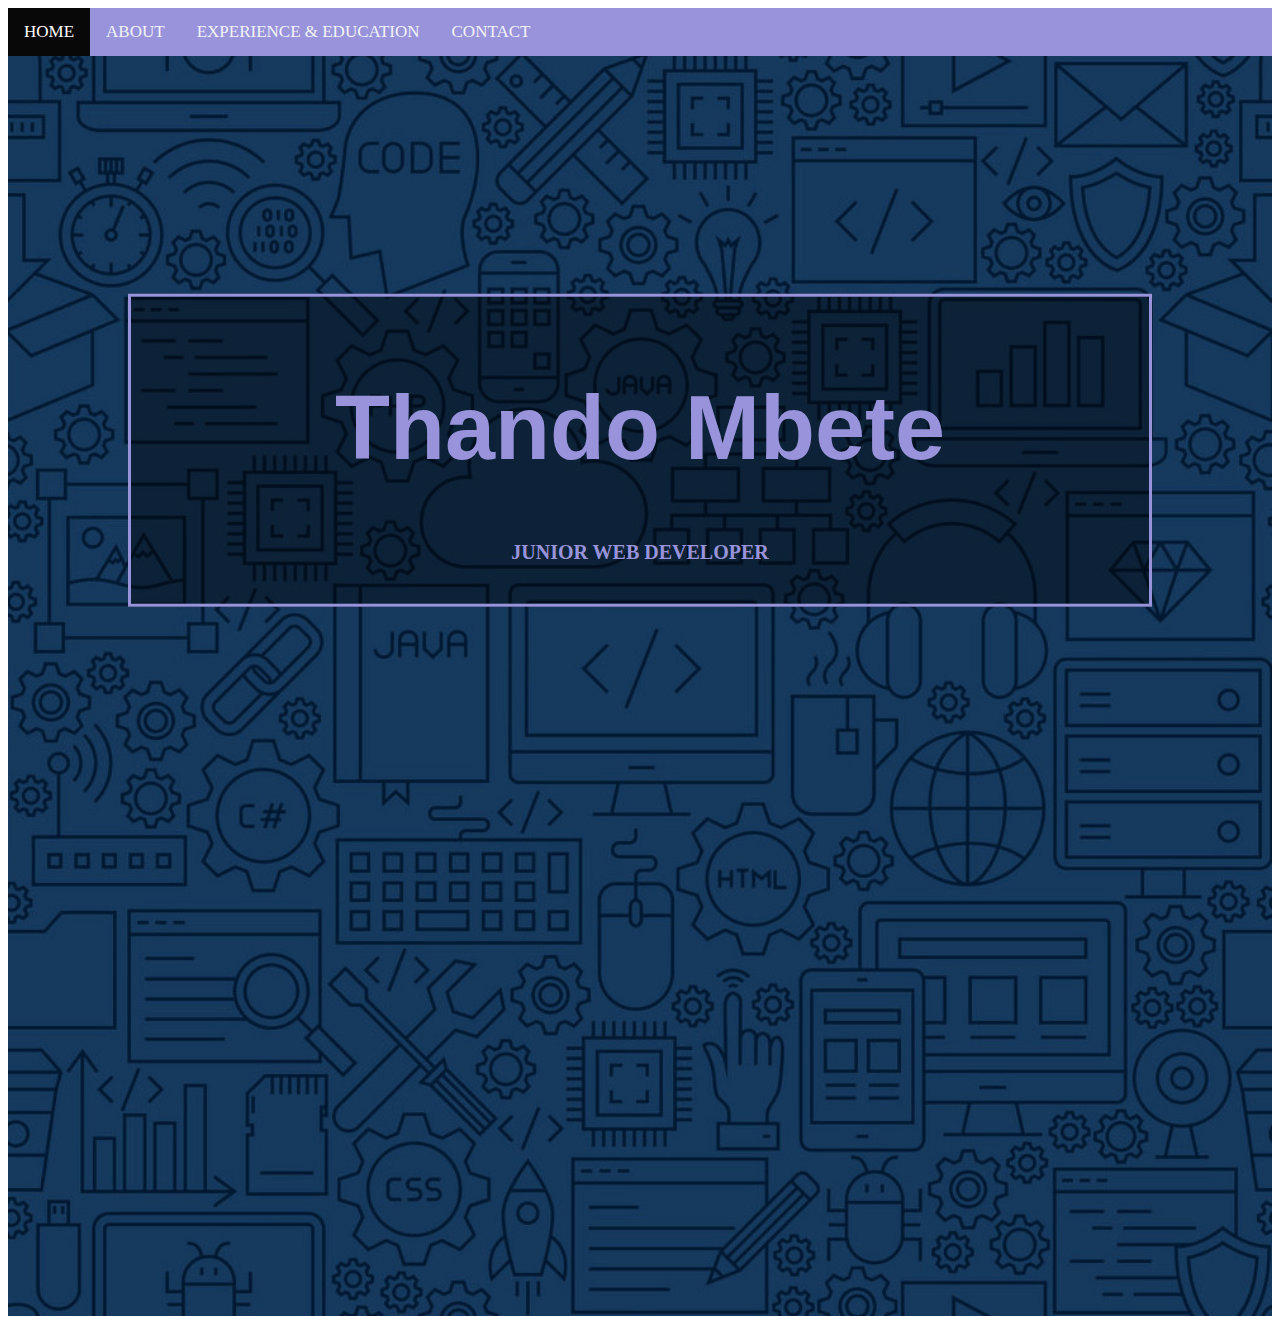
<file: index.html>
<!DOCTYPE html>
<html>

<head>
  <meta charset="utf-8" />
  <meta http-equiv="X-UA-Compatible" content="IE=edge">
  <title>Thando B. Mbete - CV</title>
  <meta name="viewport" content="width=device-width, initial-scale=1">
  <link rel="stylesheet" type="text/css" media="screen" href="main.css" />
  <script src="main.js"></script>


  <div class="topnav">
    <a class="active" href="#" target="_self|_parent">HOME</a>
    <a href="about.html" target="_self">ABOUT</a>
    <a href="history.html" target="_self">EXPERIENCE & EDUCATION</a>
    <a href="contact.html" target="_self">CONTACT</a>

  </div>

</head>

<body>

  <head>
    <div class="bg-image"></div>
    <div class="bg-text">
      <h1>Thando Mbete</h1>
      <p>JUNIOR WEB DEVELOPER</p>
    </div>
  </head>

<img src="images/homepage.jpg" width="100%" height="10%">

</body>
</html>
</file>
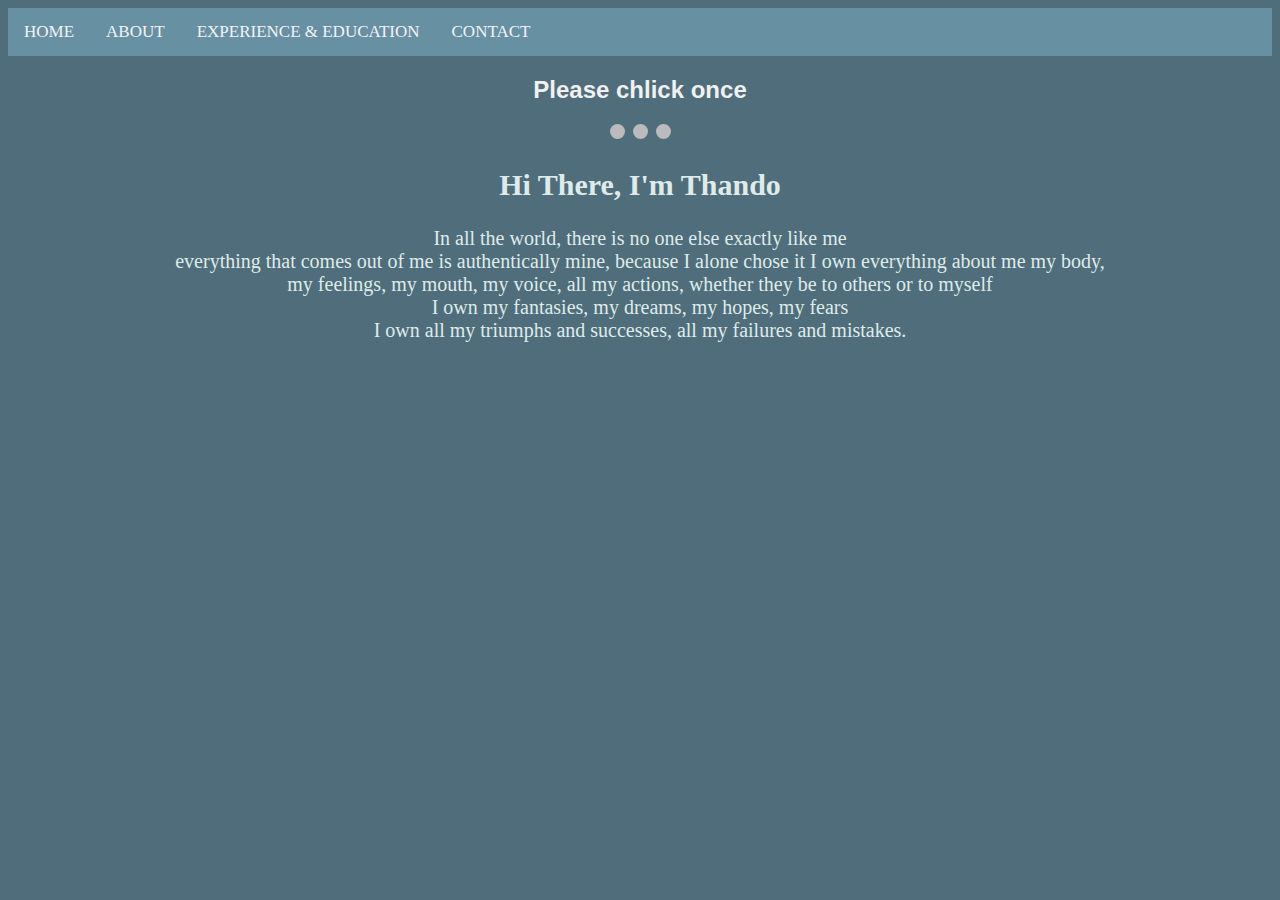
<file: about.html>
<!DOCTYPE html>
<html>
<head>
  <meta charset="utf-8" />
  <meta http-equiv="X-UA-Compatible" content="IE=edge">
  <title>Thando B. Mbete - CV</title>
  <meta name="viewport" content="width=device-width, initial-scale=1">
  <link rel="stylesheet" type="text/css" media="screen" href="about.css" />
  <script src="main.js"></script>


  <div class="topnav">
  <a class="active_2" href="index.html" target="_self">HOME</a>
  <a href="about.html" target="_self">ABOUT</a>
  <a href="history.html" target="_self">EXPERIENCE & EDUCATION</a>  
  <a href="contact.html" target="_self">CONTACT</a>

  
  </div>

  <!-- This right here is my special font -->
  <link href="https://fonts.googleapis.com/css?family=Ranga" rel="stylesheet">
</head>

<body>
<header>
  <center>
    <div class="P-Slide">
      <h2>Please chlick once</h2>
    </div>
  <!-- Slideshow container -->
  <div class="slideshow-container">
  
    <!-- Full-width images with number and caption text -->
    <div class="mySlides fade">
      <div class="numbertext"></div>
      <img src="images/thando_1.jpg" width="20%" height="20%">
    </div>
  
    <div class="mySlides fade">
      <div class="numbertext"></div>
      <img src="images/thando_2.jpg" width="20%" height="20%">
    </div>
  
    <div class="mySlides fade">
      <div class="numbertext"></div>
      <img src="images/thando_3.jpg" width="20%" height="20%">
    </div>
  
  
  <!-- The dots/circles -->
  <div style="text-align:center">
    <span class="dot" onclick="currentSlide(1)"></span>
    <span class="dot" onclick="currentSlide(2)"></span>
    <span class="dot" onclick="currentSlide(3)"></span>
  </div>
  </div>
  </center>
</header>

 


  <div class="semi_H">
    <center><h2>Hi There, I'm Thando</h2></center>
       <center><p>In all the world,
          there is no one else exactly like me <br>
          everything that comes out of me is authentically mine,
          because I alone chose it I own everything about me my body,<br> my feelings, my mouth, my voice, all my actions,
          whether they be to others or to myself <br>
          I own my fantasies, my dreams, my hopes, my fears <br>
          I own all my triumphs and successes, all my failures and mistakes.</p></center>
  </div>

</body>
</html>
</file>
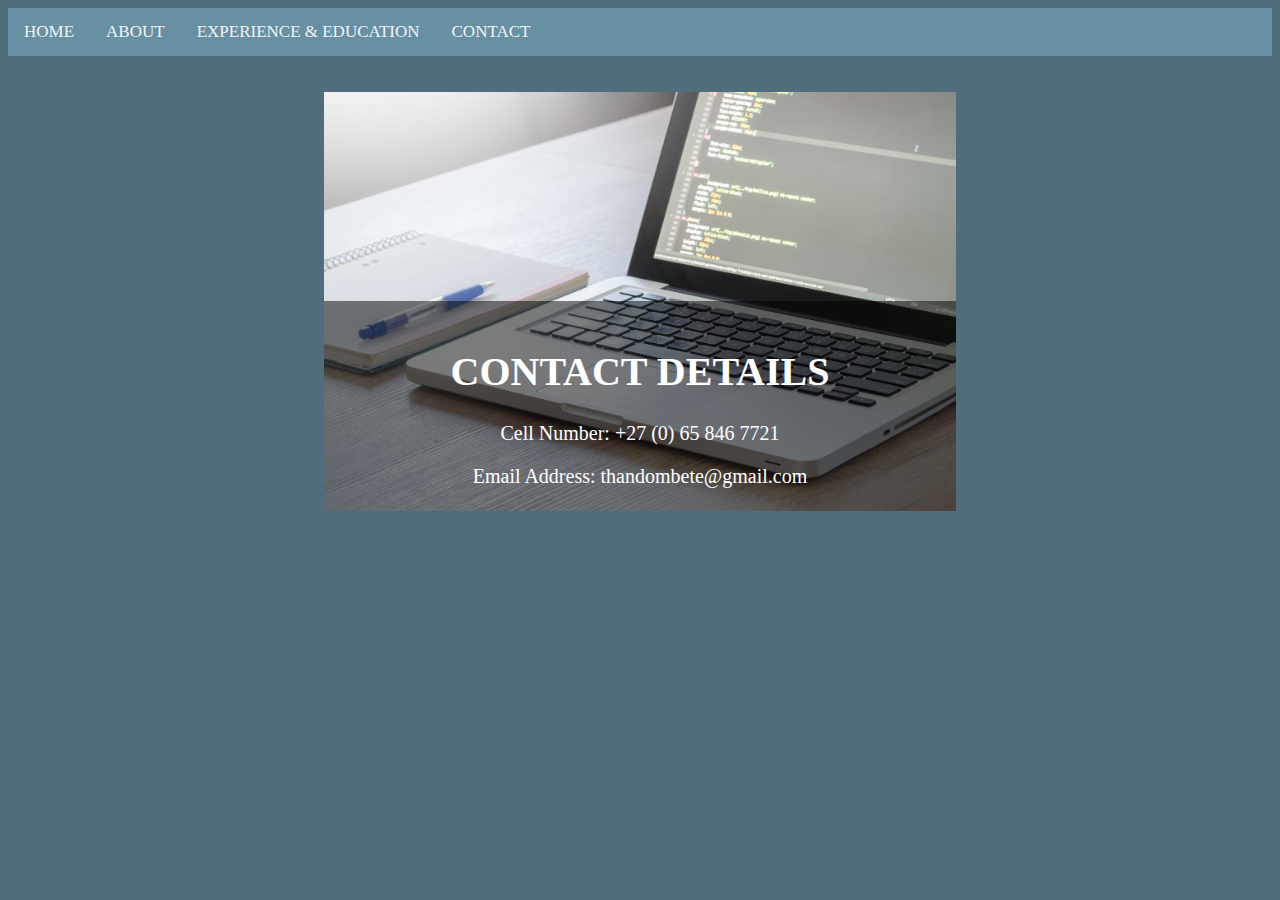
<file: contact.html>
<!DOCTYPE html>
<html>
<head>
  <meta charset="utf-8" />
  <meta http-equiv="X-UA-Compatible" content="IE=edge">
  <title>Thando B. Mbete - CV</title>
  <meta name="viewport" content="width=device-width, initial-scale=1">
  <link rel="stylesheet" type="text/css" media="screen" href="contact.css" />
  <script src="main.js"></script>



    <div class="topnav">
      <a class="active_3" href="index.html" target="_self">HOME</a>
      <a href="about.html" target="_self">ABOUT</a>
      <a href="history.html" target="_self">EXPERIENCE & EDUCATION</a>
      <a href="contact.html" target="_self">CONTACT</a>
  </div>

</head>

<body>

  <center>  

    <br>

    <br>

  <div class="container">
    <img src="images/contact.jpg" alt="Avatar" class="image">
    <div class="overlay">
      <h1>CONTACT DETAILS</h1>
      <p>Cell Number: +27 (0) 65 846 7721</p>
      <p>Email Address: thandombete@gmail.com</p>

    </div>
  </div>
</center>

</body>
</html>
</file>
<file: main.css>
/* =========THIS ONE BELOW IS MY FAVOURITE BECAUSE IT MAKES IT ALL SMOOTH!====== */
html{
    scroll-behavior: smooth;
  }
   /* ======== THAT'S IT ====== */
   
  
   /* =================  THIS IS WHERE THE NAVIGATIOIN SECTION START ================== */
  
  /* Add a black background color to the top navigation */
  .topnav {
      background-color: #9893DA;
      overflow: hidden;
  }
  
  /* Style the links inside the navigation bar */
  .topnav a {
      float: left;
      color: #f3f3f7;
      text-align: center;
      padding: 14px 16px;
      text-decoration: none;
      font-size: 17px;
  }
  
  /* Change the color of links on hover */
  .topnav a:hover {
      background-color: #BBBDF6;
      color: #625F63;
  }
  
  /* Add a color to the active/current link */
  .topnav a.active {
      background-color: rgb(8, 8, 8);
      color: white;
  }
   /* =================  THIS IS WHERE THE NAVIGATION SECTION ENDS ================== */
  
  
   /* =================  THIS IS WHERE THE HEAD SECTION START ============ */
  
   body {
      height: 100%;
      /* background-color: cadetblue;
       */
      background-image: url("https://cdn5.vectorstock.com/i/1000x1000/29/54/blue-programming-line-tile-pattern-vector-12242954.jpg");
  
    }
    
    * {
      box-sizing: border-box;
    }
  
      body {
      font-family: 'Architects Daughter';
      font-size: 20px;
  }
  
  h1 {
    font-size: 90px;
    font-family: "Edwardian Script ITC", sans-serif;
    color: #9893DA;
  }
    
    .bg-image {
      /* The image used */
    
      /* Add the blur effect */
      filter: blur(20px);
      -webkit-filter: blur(2px);
    
      /* Full height */
      height: 100%; 
    
      /* Center and scale the image nicely */
      background-position: center;
      background-repeat: no-repeat;
      background-size: cover;
    }
    
    /* Position text in the middle of the page/image */
    .bg-text {
      background-color: rgb(0,0,0); /* Fallback color */
      background-color: rgba(0,0,0, 0.4); /* Black w/opacity/see-through */
      color: #9893DA;
      font-weight: bold;
      border: 3px solid #9893DA;
      position: absolute;
      top: 50%;
      left: 50%;
      transform: translate(-50%, -50%);
      z-index: 2;
      width: 80%;
      padding: 20px;
      text-align: center;
    }
     /* =================  THIS IS WHERE THE HEAD SECTION END ============ */
</file>
<file: about.css>
/* =================  THIS IS WHERE THE NAVIGATIOIN SECTION START ================== */
  body{
    background-color: #4F6D7A;
  }
  /* Add a black background color to the top navigation */
  .topnav {
      background-color: rgb(104, 144, 163);
      overflow: hidden;
  }

  /* Style the links inside the navigation bar */
  .topnav a {
      float: left;
      color: #f3f3f7;
      text-align: center;
      padding: 14px 16px;
      text-decoration: none;
      font-size: 17px;
  }

  /* Change the color of links on hover */
  .topnav a:hover {
      background-color: rgb(187, 211, 246);
      color: #625F63;
  }

  /* Add a color to the active/current link */
  .topnav a.active {
      background-color: rgb(8, 8, 8);
      color: white;
  }
   /* =================  THIS IS WHERE THE NAVIGATION SECTION ENDS ================== */




 /* ========= THIS IS THE START OF THE BODY SECTION FOR THE "ABOUT PAGE" ======== */

 /* This is the styling for my picture */
.container1{
    margin-top: 250px;
    height: 20px;
    color: black;
    text-align: center;
    padding-right: 100px;
    padding-left: 100px;
    padding-top: 25px;
  }

.semi_H{
      color: rgb(223, 235, 234);
      font-size: 20px;
  }

.about-H {
  color: #f1f1f1;
  font-family: Arial, Helvetica, sans-serif;
}

.content{
    display: grid;
    grid-template-columns: 1fr 1fr 1fr;
    color: rgb(228, 224, 230);
  }

* {
    box-sizing: border-box;
  }






 /* ========= THIS IS WHERE THE PICTURE-SLIDE SECTION START ======== */

* {box-sizing:border-box}

/* Slideshow container */
.slideshow-container {
  max-width: 1000px;
  position: relative;
  margin: auto;
}

.P-Slide{
  font-family: Arial, Helvetica, sans-serif;
  color: #f1f1f1;
}

/* Hide the images by default */
.mySlides {
  display: none;
}

/* Next & previous buttons */
.prev, .next {
  cursor: pointer;
  position: absolute;
  top: 50%;
  width: auto;
  margin-top: -22px;
  padding: 16px;
  color: white;
  font-weight: bold;
  font-size: 18px;
  transition: 0.6s ease;
  border-radius: 0 3px 3px 0;
  user-select: none;
}

/* Position the "next button" to the right */
.next {
  right: 0;
  border-radius: 3px 0 0 3px;
}

/* On hover, add a black background color with a little bit see-through */
.prev:hover, .next:hover {
  background-color: rgba(0,0,0,0.8);
}

/* Caption text */
.text {
  color: #f2f2f2;
  font-size: 15px;
  padding: 8px 12px;
  position: absolute;
  bottom: 8px;
  width: 100%;
  text-align: center;
}

/* Number text (1/3 etc) */
.numbertext {
  color: #f2f2f2;
  font-size: 12px;
  padding: 8px 12px;
  position: absolute;
  top: 0;
}

/* The dots/bullets/indicators */
.dot {
  cursor: pointer;
  height: 15px;
  width: 15px;
  margin: 0 2px;
  background-color: #bbb;
  border-radius: 50%;
  display: inline-block;
  transition: background-color 0.6s ease;
}

.active, .dot:hover {
  background-color: #717171;
}

/* Fading animation */


.fade {
  -webkit-animation-name: fade;
  -webkit-animation-duration: 1.5s;
  animation-name: fade;
  animation-duration: 1.5s;
}

@-webkit-keyframes fade {
  from {opacity: .4} 
  to {opacity: 1}
}

@keyframes fade {
  from {opacity: .4} 
  to {opacity: 1}
}
 

 /* ========= THIS IS WHERE THE PICTURE-SLIDE SECTION END ======== */
</file>
<file: contact.css>
body{
    background-color: #4F6D7A;
  }
   /* ======== THAT'S IT ====== */
   

   /* =================  THIS IS WHERE THE NAVIGATIOIN SECTION START ================== */
  
  /* Add a black background color to the top navigation */
  .topnav {
      background-color: rgb(104, 144, 163);
      overflow: hidden;
  }
  
  /* Style the links inside the navigation bar */
  .topnav a {
      float: left;
      color: #f3f3f7;
      text-align: center;
      padding: 14px 16px;
      text-decoration: none;
      font-size: 17px;
  }
  
  /* Change the color of links on hover */
  .topnav a:hover {
      background-color: rgb(187, 211, 246);
      color: #625F63;
  }
  
  /* Add a color to the active/current link */
  .topnav a.active {
      background-color: rgb(8, 8, 8);
      color: white;
  }
   /* =================  THIS IS WHERE THE NAVIGATION SECTION ENDS ================== */

 /* ========= THIS IS THE START OF THE BODY SECTION FOR THE "CONTACT PAGE" ======== */

 * {box-sizing: border-box}

/* Container needed to position the overlay. Adjust the width as needed */
.container {
  position: relative;
  width: 50%;

}

/* Make the image to responsive */
.image {
  display: block;
  width: 100%;
  height: 100%;
}

.contact-H {
  color: #f1f1f1;
  font-family: Arial, Helvetica, sans-serif;
}

/* The overlay effect - lays on top of the container and over the image */
.overlay {
  position: absolute; 
  bottom: 0; 
  background: rgb(0, 0, 0);
  background: rgba(0, 0, 0, 0.5); /* Black see-through */
  color: #f1f1f1; 
  width: 100%;
  height: 50%;
  transition: .5s ease;
  opacity:0;
  color: white;
  font-size: 20px;
  padding: 20px;
  text-align: center;
}

/* When you mouse over the container, fade in the overlay title */
.overlay {
  opacity: 1;
}
 
 /* ========= THIS IS THE END OF THE BODY SECTION FOR THE "CONTACT PAGE" ======== */
</file>
